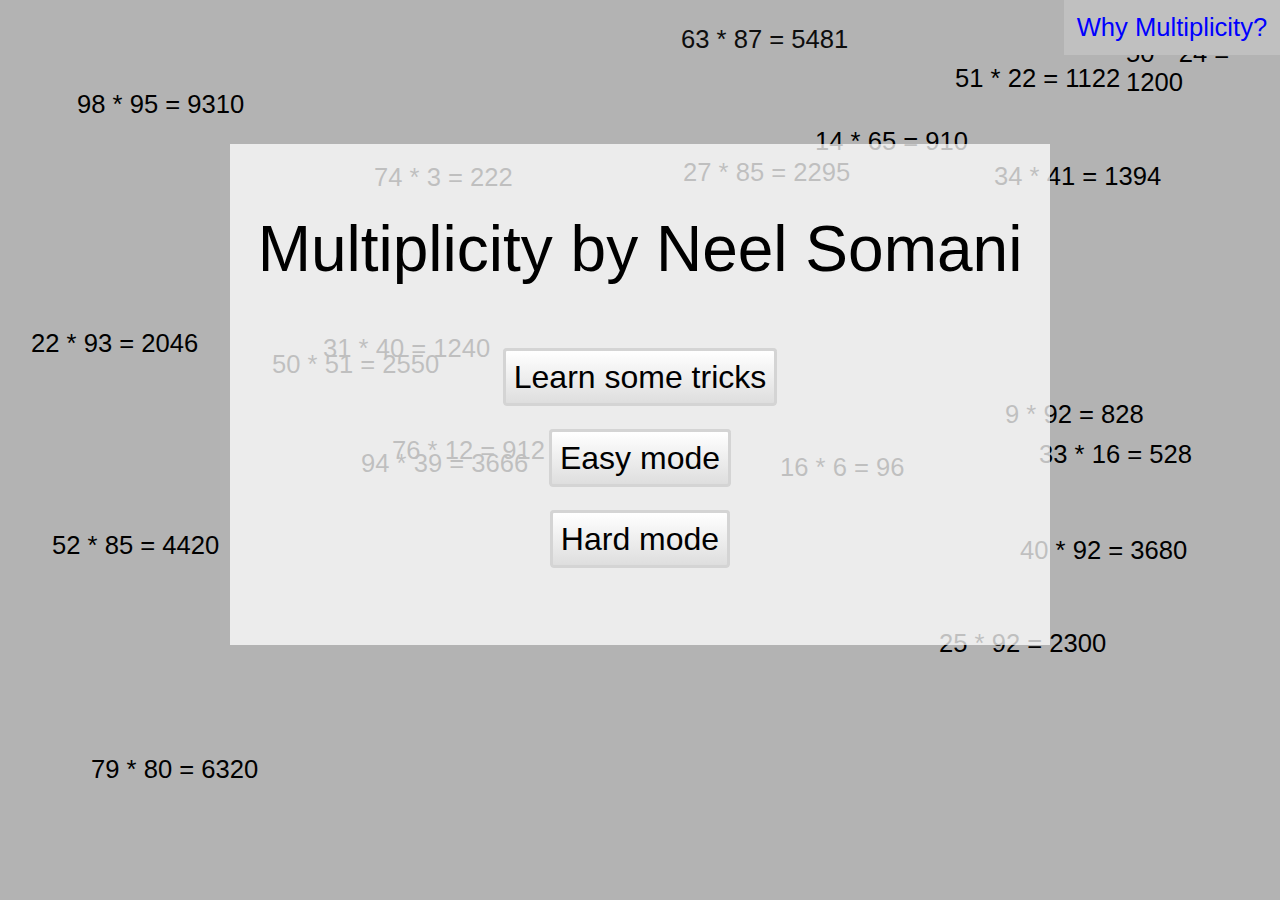
<file: index.html>
<!DOCTYPE html>
<html lang="en">
<head>
    <meta http-equiv="Content-Type" content="text/html;charset=UTF-8" />
    <meta name="viewport" content="width=device-width, initial-scale=.1" />
    <script src="https://ajax.googleapis.com/ajax/libs/jquery/3.1.0/jquery.min.js"></script>
    <script src="./js/home.js"></script>
    <link rel="stylesheet" type="text/css" href="./css/home.css" />
    <link rel="stylesheet" type="text/css" href="./css/back.css" />
    <title>Multiplicity - Learn to multiply faster</title>
</head>
<body onload="genEq()">
    <div id="numberPlane"> </div>
    <div style="text-align:center;">
        <div id="contentBox"></div>
    </div>
    <div style="text-align:center;">
        <div id="content">
            <h1 style="font-size:2.5em;font-weight:normal;"><span id="noCollide"><a href="./" style="text-decoration:none;color:black;">Multiplicity</a> by <a style="text-decoration:none;color:black;" href="https://www.neelsomani.com">Neel Somani</a></span></h1>
            <div style="width:50%;height:18%;position:relative;margin:0 auto;"><a href="./tricks.html" class="but" style="color:black;text-decoration:none;width:auto;height:100%;line-height:3em;">Learn some tricks</a></div>
            <div style="width:50%;height:18%;position:relative;margin:0 auto;"><a href="./easy.html" class="but" style="height:100%;color:black;text-decoration:none;width:auto;line-height:3em;">Easy mode</a></div>
            <div style="width:50%;height:18%;position:relative;margin:0 auto;"><a href="./play.html" class="but" style="height:100%;color:black;text-decoration:none;width:auto;line-height:3em;">Hard mode</a></div>
        </div>
    </div>
    </div>
    <div style="width:auto;height:auto;background-color:#c0c0c0;padding:1%;position:fixed;top:0;right:0;"><a href="#!" onclick="openPop()" style="text-decoration:none;color:blue;">Why Multiplicity?</a></div>
    <div id="backdrop" onclick="closePop()"></div>
    <div style="text-align:center;">
        <div id="popup" style="padding-bottom:2%;">
            <h2>Why Multiplicity?</h2>
            <p style="font-size:.9em;">Want to impress that cute kid in your math class? Want to show off your neat multiplication skills (without using a calculator!)? Want to show the world how talented you really are? With Multiplicity, you can do all of this, and more!</p>
            <p style="font-size:.9em;">Get ready to be the coolest kid in school. Get ready for those teacher recommendations to flow in. Get ready for your crush beg you for a date. Get ready for... MULTIPLICITY!</p> <a class="but" style="width:auto;height:auto;font-size:.9em;" onclick="closePop()">OK</a> </div>
    </div>
</body>
</html>
</file>
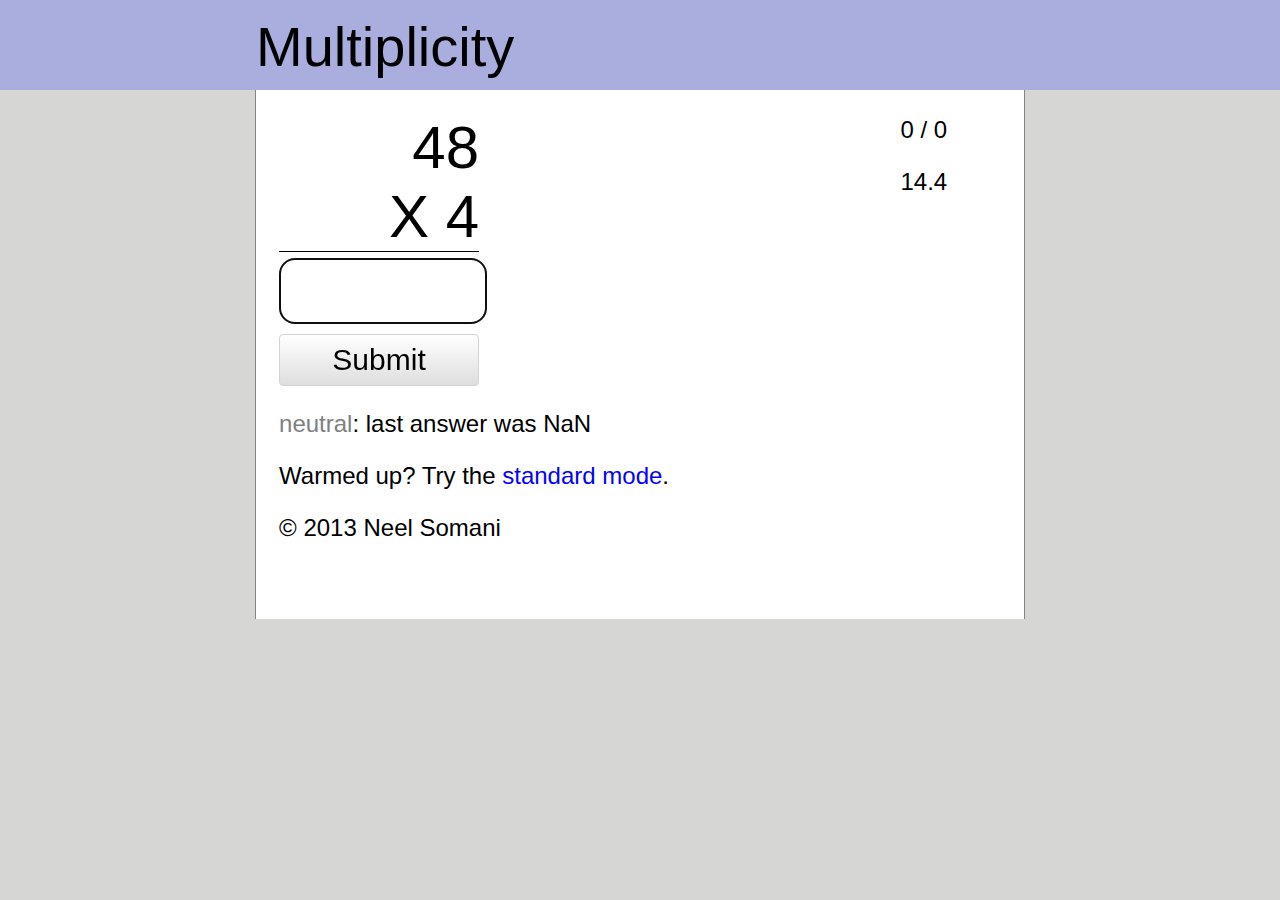
<file: easy.html>
<!DOCTYPE html>
<html lang="en">
<head>
    <meta http-equiv="Content-Type" content="text/html;charset=UTF-8" />
    <meta name="viewport" content="width=device-width, initial-scale=.1" />
    <script src="https://ajax.googleapis.com/ajax/libs/jquery/3.1.0/jquery.min.js"></script>
    <link rel="stylesheet" type="text/css" href="./css/main.css" />
    <title>Easy Mode</title>
    <script type="text/javascript" src="./js/multiplicity-easy.js"></script>
</head>
<body onload="init()">
    <div class="wrap" id="headerWrap">
        <div class="hCenter" id="header">
            <h1><a href="./" style="color:black;text-decoration:none;">Multiplicity</a></h1> </div>
    </div>
    <div id="contentWrap">
        <div class="hCenter" id="contentBorder">
            <div id="content">
                <div class="number"><span id="num1">25</span></div>
                <div class="number" style="border-bottom:solid 1px black;">X <span id="num2">25</span></div>
                <div class="number">
                    <form onsubmit="verify();return false;">
                        <input type="tel" id="answer" autocomplete="off" />
                    </form>
                </div>
                <input type="button" id="submit" onmousedown="verify()" value="Submit" />
                <p><span id="indicator" style="color:grey;">neutral</span>: last answer was <span id="correctAnswer">NaN</span></p>
                <p>Warmed up? Try the <a href="./play.html" style="text-decoration:none;color:blue;">standard mode</a>.</p>
                <p>&copy; 2013 <a href="https://www.neelsomani.com" style="color:black;text-decoration:none;">Neel Somani</a></p>
                <div style="position:absolute;width:40%;top:5%;left:50%;text-align:right;"><span id="correctNumber">0</span> / <span id="totalNumber">0</span>
                    <p id="timeDisplay">15</p>
                </div>
            </div>
        </div>
    </div>
</body>
</html>
</file>
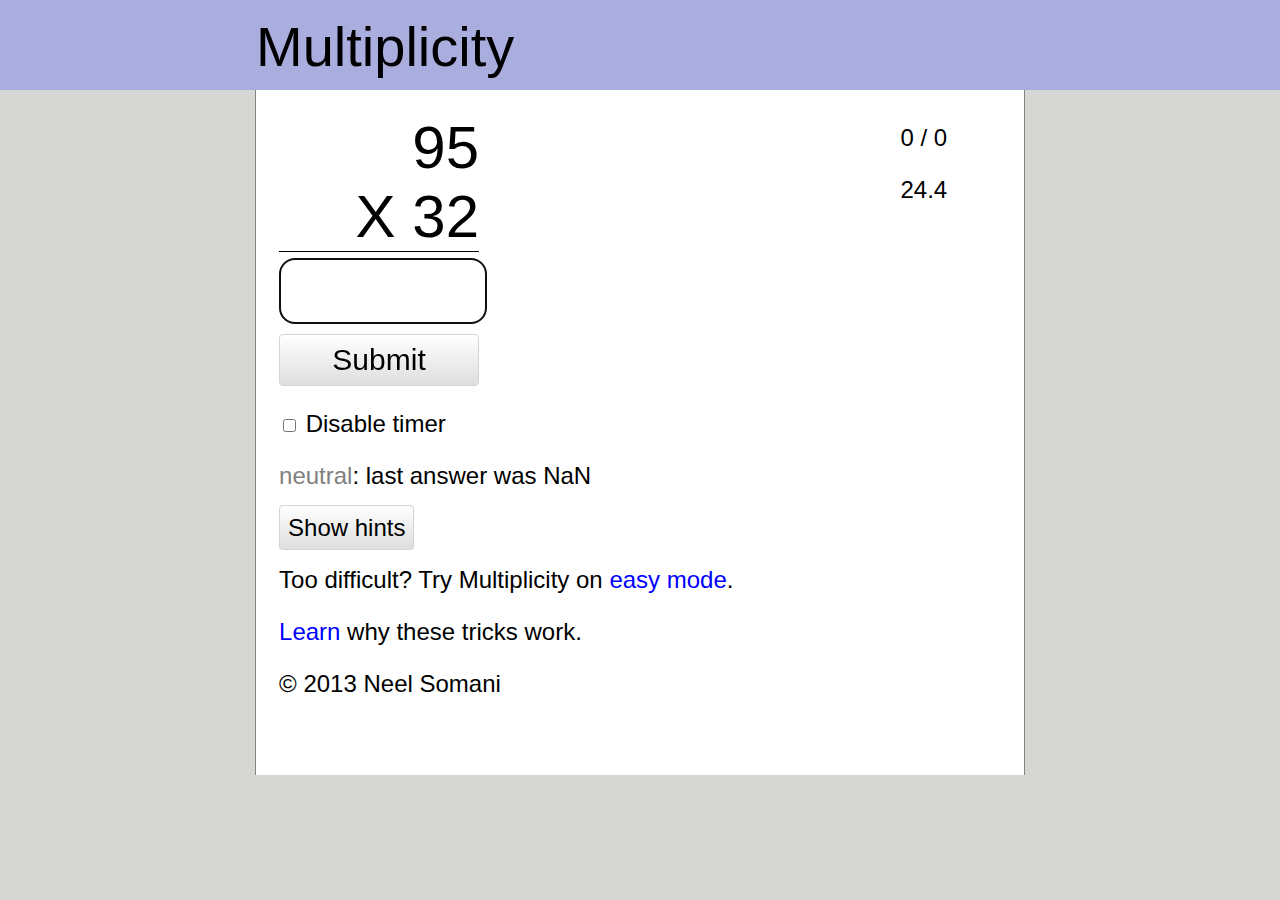
<file: play.html>
<!DOCTYPE html>
<html lang="en">
<head>
    <meta http-equiv="Content-Type" content="text/html;charset=UTF-8" />
    <meta name="viewport" content="width=device-width, initial-scale=.1" />
    <script src="https://ajax.googleapis.com/ajax/libs/jquery/3.1.0/jquery.min.js"></script>
    <link rel="stylesheet" type="text/css" href="./css/main.css" />
    <title>Regular Mode</title>
    <script type="text/javascript" src="./js/multiplicity.js"></script>
</head>
<body onload="init()">
    <div class="wrap" id="headerWrap">
        <div class="hCenter" id="header">
            <h1><a href="./" style="color:black;text-decoration:none;">Multiplicity</a></h1> </div>
    </div>
    <div id="contentWrap">
        <div class="hCenter" id="contentBorder">
            <div id="content">
                <div class="number"><span id="num1">25</span></div>
                <div class="number" style="border-bottom:solid 1px black;">X <span id="num2">25</span></div>
                <div class="number">
                    <form onsubmit="verify();return false;">
                        <input type="tel" id="answer" autocomplete="off" />
                    </form>
                </div>
                <input type="button" id="submit" onmousedown="verify()" value="Submit" />
                <p id="disableLabel">
                    <label>
                        <input type="checkbox" onchange="disableTimer()" /> Disable timer</label>
                </p>
                <p><span id="indicator" style="color:grey;">neutral</span>: last answer was <span id="correctAnswer">NaN</span></p>
                <p><a class="but" style="font-size:1em;" onclick="hints(this)">Show hints</a></p>
                <div id="tips" style="display:none;">
                    <p>- tips would go here</p>
                </div>
                <p>Too difficult? Try Multiplicity on <a href="./easy.html" style="text-decoration:none;color:blue;">easy mode</a>.</p>
                <p><a href="./tricks.html" style="text-decoration:none;color:blue;">Learn</a> why these tricks work.</p>
                <p>&copy; 2013 <a href="https://www.neelsomani.com" style="color:black;text-decoration:none;">Neel Somani</a></p>
                <div style="position:absolute;width:40%;top:5%;left:50%;text-align:right;"><span id="correctNumber">0</span> / <span id="totalNumber">0</span>
                    <p id="timeDisplay">25</p>
                </div>
            </div>
        </div>
    </div>
</body>
</html>
</file>
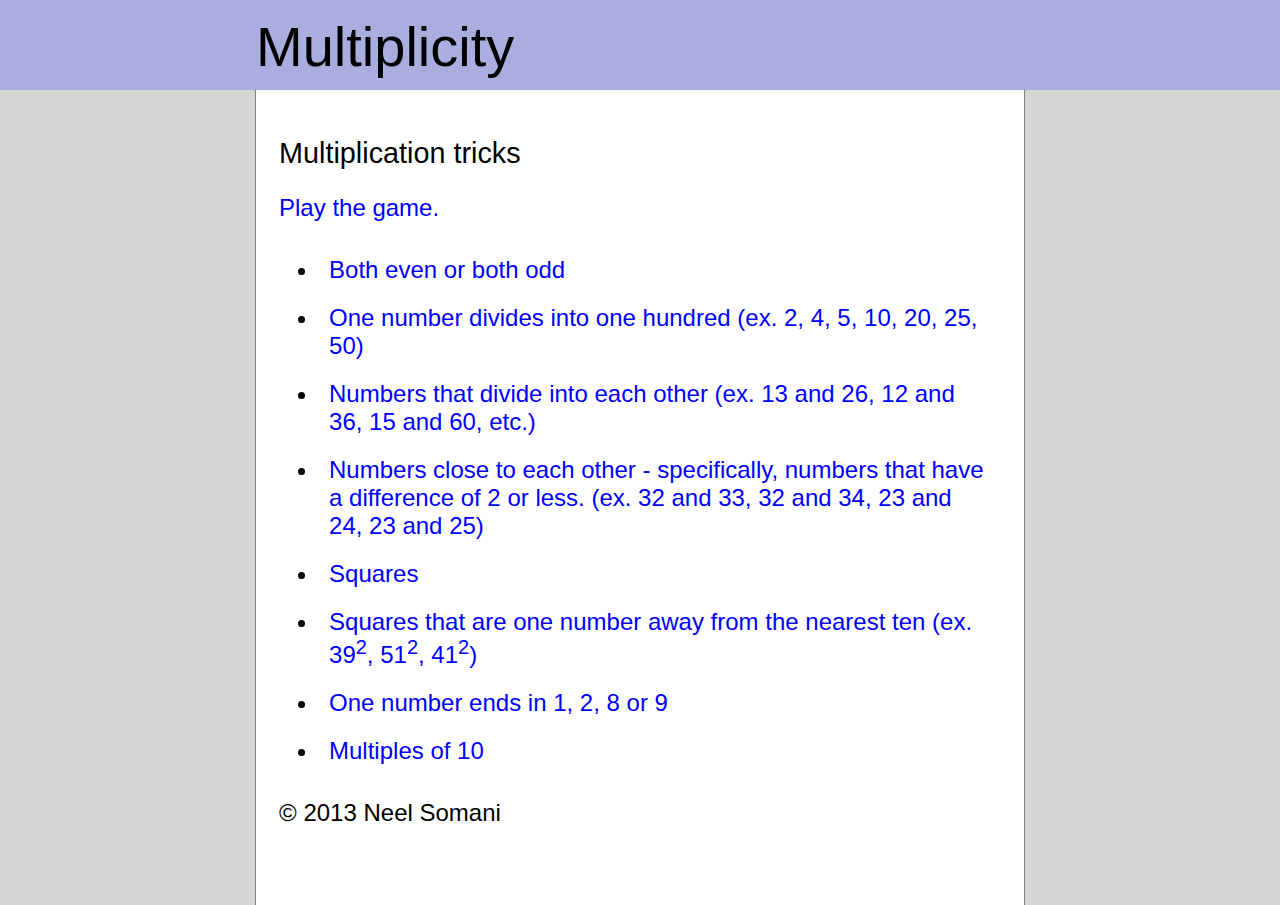
<file: tricks.html>
<!DOCTYPE html>
<html lang="en">
<head>
    <meta http-equiv="Content-Type" content="text/html;charset=UTF-8" />
    <meta name="viewport" content="width=device-width, initial-scale=.1" />
    <script src="https://ajax.googleapis.com/ajax/libs/jquery/3.1.0/jquery.min.js"></script>
    <link rel="stylesheet" type="text/css" href="./css/main.css" />
    <link rel="stylesheet" type="text/css" href="./css/back.css" />
    <title>Multiplication Tricks</title>
</head>
<body onload="checkNum()">
    <script>
    function checkNum() {
        var url = new URL(window.location.href);
        var c = url.searchParams.get("num");
        if(c) {
            openPop(c);
        }
    }

    function closePop() {
        $("#backdrop").fadeOut();
        $("#popup").fadeOut();
        for(i = 1; i < 9; i++) $("#popupContent" + i).fadeOut();
    }

    function openPop(number) {
        if(1 <= number <= 8) {
            $("#popupContent" + number).fadeIn();
            $("#backdrop").fadeIn();
            $("#popup").fadeIn();
        }
    }
    </script>
    <div class="wrap" id="headerWrap">
        <div class="hCenter" id="header">
            <h1><a href="./" style="color:black;text-decoration:none;">Multiplicity</a></h1> </div>
    </div>
    <div id="contentWrap">
        <div class="hCenter" id="contentBorder">
            <div id="content">
                <h2>Multiplication tricks</h2> <a href="./play.html" style="text-decoration:none;color:blue;">Play the game.</a>
                <ul>
                    <li id="modulus"><a onclick="openPop(1)" href="#!" style="text-decoration:none;color:blue;">Both even or both odd</a></li>
                    <li id="hundred"><a onclick="openPop(2)" href="#!" style="text-decoration:none;color:blue;">One number divides into one hundred (ex. 2, 4, 5, 10, 20, 25, 50)</a></li>
                    <li id="divide"><a onclick="openPop(3)" href="#!" style="text-decoration:none;color:blue;">Numbers that divide into each other (ex. 13 and 26, 12 and 36, 15 and 60, etc.)</a></li>
                    <li id="within"><a onclick="openPop(4)" href="#!" style="text-decoration:none;color:blue;">Numbers close to each other - specifically, numbers that have a difference of 2 or less. (ex. 32 and 33, 32 and 34, 23 and 24, 23 and 25)</a></li>
                    <li id="squares"><a onclick="openPop(5)" href="#!" style="text-decoration:none;color:blue;">Squares</a></li>
                    <li id="tensquares"><a onclick="openPop(6)" href="#!" style="text-decoration:none;color:blue;">Squares that are one number away from the nearest ten (ex. 39<sup>2</sup>, 51<sup>2</sup>, 41<sup>2</sup>)</a></li>
                    <li id="add"><a onclick="openPop(7)" href="#!" style="text-decoration:none;color:blue;">One number ends in 1, 2, 8 or 9</a></li>
                    <li id="zero"><a onclick="openPop(8)" href="#!" style="text-decoration:none;color:blue;">Multiples of 10</a></li>
                </ul>
                <p>&copy; 2013 <a href="https://www.neelsomani.com" style="color:black;text-decoration:none;">Neel Somani</a></p>
            </div>
        </div>
    </div>
    <div id="backdrop" onclick="closePop()"></div>
    <div style="text-align:center;">
        <div id="popup">
            <div id="popupContent1" style="display:none;">
                <h3>Numbers that are both even or both odd</h3>
                <p>A and B are two even or odd numbers.</p>
                <p>Solve for C, which is the average of A and B (i.e., (A + B) / 2). D is the difference between the C and A (i.e., A - C or equivalently C - B since C is the average of A and B).</p>
                <p>Recall the equation (A - B)(A + B) = A<sup>2</sup> - B<sup>2</sup></p>
                <p>If C + D = A and C - D = B. A * B = (C + D)(C - D) = C<sup>2</sup> - D<sup>2</sup>.</p>
                <p>In English, this means that the average of A and B squared minus (A - the average) squared equals A * B. This is easier done than said.</p>
                <p>For example, 35 * 45 is equivalent to 40<sup>2</sup> - 5<sup>2</sup></p>
                <p>24 * 28 = 26<sup>2</sup> - 2<sup>2</sup></p>
                <p>59 * 61 = 60<sup>2</sup> - 1<sup>2</sup></p>
            </div>
            <div id="popupContent2" style="display:none;">
                <h3>Numbers that divide into one hundred (ex. 2, 4, 5, 10, 20, 25, 50)</h3>
                <p>A*B = (A*100) * (B/100).</p>
                <p>Notice that on the right side of the equation above, the two 100s can cancel each other out. (100/100 = 1)</p>
                <p>B is a number that divides into 100 with no remainder (ex. 2, 4, 5, 10, 20, 25, 50). A is any number.</p>
                <p>Multiply A*100. Multiply your answer by B/100. Since you have both multiplied and divided by 100, the answer is equivalent to A*B.</p>
                <p>For example: <span style="color:red;">B = 25</span>, <span style="color:red;">A = 84</span></p>
                <p>84*25 = (84*100) * (25/100) = 8400/4 = <span style="color:red;">2100</span>.</p>
            </div>
            <div id="popupContent3" style="display:none;">
                <h3>Numbers that divide into each other</h3>
                <p>For the equation below, C = A/B</p>
                <p>A*B = B<sup>2</sup> * C.</p>
                <p>Example 1: <span style="color:red;">A = 26</span>, <span style="color:red;">B = 13</span></p>
                <p>C = A/B, therefore <span style="color:red;">C = 2</span></p>
                <p>A = C * B</p>
                <p><span style="color:purple;">26 = 2 * 13</span></p>
                <p><span style="color:purple;">26</span> * <span style="color:blue;">13</span> = <span style="color:purple;">2 * 13</span> * <span style="color:blue;">13</span></p>
                <p>26 * 13 = 2 * 13<sup>2</sup></p>
                <p><span style="color:red;">Answer: 338</span></p>
                <p>A * B = C * B<sup>2</sup></p>
                <p>Example 2: </p>
                <p><span style="color:red;">A = 36, B = 12</span></p>
                <p>C = A/B, therefore <span style="color:red;">C = 3</span></p>
                <p>A = C * B</p>
                <p><span style="color:purple;">36 = 3 * 12</span></p>
                <p><span style="color:purple;">36</span> * <span style="color:blue;">12</span> = <span style="color:purple;">3 * 12</span> * <span style="color:blue;">12</span></p>
                <p>36 * 12 = 3 * 12<sup>2</sup></p>
                <p><span style="color:red;">Answer: 432</span></p>
            </div>
            <div id="popupContent4" style="display:none;">
                <h3>Numbers close to each other - specifically, numbers that have a difference of 2 or less. (examples: 32 and 33, 32 and 34, 23 and 24, 23 and 25)</h3>
                <p style="font-weight:bold;">If the numbers have a difference of 1:
                    <p>If A = B + 1 then A * B = (B + 1) * B = B<sup>2</sup> + B.</p>
                    <p>For example, B = 20 and A = 21. Therefore A = 20 + 1</p>
                    <p>A * B = (20 + 1) * 20</p>
                    <p>A * B = 20<sup>2</sup> + 20 = 400 + 20 = 420</p>
                    <p style="font-weight:bold;">If the numbers have a difference of 2:</p>
                    <p>If A = B + 2 then A * B = (B + 2) * B = B<sup>2</sup> + 2B.</p>
                    <p>A = 22 and B = 20, therefore A = 20 + 2</p>
                    <p>A * B = (20 + 2) * 20 = 20<sup>2</sup> + 2(20) = 400 + 40 = 440.</p>
            </div>
            <div id="popupContent5" style="display:none;">
                <h3>Squares</h3>
                <p>In this example, the number that is being squared will be represented by the variable A.</p>
                <p>Your goal: Solve for A<sup>2</sup>.</p>
                <p>Remember the equation <span style="color:grey;">(A + B) * (A - B) = A<sup>2</sup> - B<sup>2</sup></span></p>
                <p>To get <span style="color:red;">A<sup>2</sup></span>, you must add <span style="color:purple;">B<sup>2</sup></span> to both sides of the equation, as shown below: </p>
                <p><span style="color:grey;">(A + B) * (A - B)</span> + <span style="color:purple;">B<sup>2</sup></span> = <span style="color:grey;">A<sup>2</sup> - B<sup>2</sup></span> + <span style="color:purple;">B<sup>2</sup></span> = <span style="color:red;">A<sup>2</sup></span></p>
                <p>Now for the exciting stuff... how does this equation work for YOU?</p>
                <p>Round A to the nearest 10 (ex. 20, 30, 40, etc) so that your new number is either (A + B) or (A - B).</p>
                <p>Multiply (A + B) * (A - B). Add B<sup>2</sup> to this number. This gives you A<sup>2</sup>.</p>
                <p>For example, 36<sup>2</sup> is harder to solve than (36 + 4) * (36 - 4). </p>
                <p><span style="color:purple;">(A + B)</span> * <span style="color:blue;">(A - B)</span> = <span style="color:purple;">(36 + 4)</span> * <span style="color:blue;">(36 - 4)</span></p>
                <p>A = 36, B = 4</p>
                <p>Multiply (36 + 4)(36 - 4) = 40*32 = 1280</p>
                <p>B<sup>2</sup> = 4<sup>2</sup> = 16</p>
                <p>Add B<sup>2</sup> to (A + B) * (A - B) to find A<sup>2</sup>. (This is proven above.)</p>
                <p>16 + 1280 = <span style="color:red;">1296</span></p>
            </div>
            <div id="popupContent6" style="display:none;">
                <h3>Squares close to the nearest ten</h3>
                <p>If you know A<sup>2</sup>, then you can get (A + 1)<sup>2</sup> by adding 2A + 1 to A<sup>2</sup>.</p>
                <p>Therefore, to get (A - 1)<sup>2</sup>, you simply subtract 2A + 1 from A<sup>2</sup>.</p>
                <p>Check out this pattern:</p>
                <p>5<sup>2</sup> = <span style="color:purple;">5 + 5 + 5 + 5 + 5</span> = 5 sets of 5</p>
                <p>6 * 5 = 6 sets of 5</p>
                <p><span style="color:purple;">5 + 5 + 5 + 5 + 5</span> <span style="color:orange;">+ 5</span></p>
                <p>OR</p>
                <p>6 * 5 = 5 sets of 6</p>
                <p><span style="color:purple;">5 + 5 + 5 + 5 + 5 + 5</span> = <span style="color:blue;">6 + 6 + 6 + 6 + 6</span></p>
                <p>6 * 6 = 6 sets of 6</p>
                <p><span style="color:blue;">6 + 6 + 6 + 6 + 6</span> <span style="color:red;">+ 6</span></p>
                <p>6 * 6 = 5 * 5 <span style="color:orange;">+ 5</span> <span style="color:red;">+ 6</span></p>
                <p>Similarly, 39<sup>2</sup> = 40<sup>2</sup> - 2(39) - 1.</p>
                <p>If you want to find 51<sup>2</sup>, you just solve 50<sup>2</sup> and add 2(50) + 1.</p>
                <p>51<sup>2</sup> = 50<sup>2</sup> + 2(50) + 1 = 2601.</p>
            </div>
            <div id="popupContent7" style="display:none;">
                <h3>Numbers that end in 1, 2, 8 or 9</h3>
                <p style="font-weight:bold;">Ends in 1:</p>
                <p>A is a number that ends in 1. (A - 1) therefore ends in 0.</p>
                <p>B is any number. Remember that you are trying to solve for A * B.</p>
                <p>(A - 1) * B = A * B - B. So you can add B to both sides and derive:</p>
                <p>(A - 1) * B + B = A * B</p>
                <p>For example, A represents 31 and B is 55.</p>
                <p>A * B = (31 - 1) * 55 + 55.</p>
                <p>30 * 55 + 55 = 1650 + 55 = 1705</p>
                <p style="font-weight:bold;">Ends in 2:</p>
                <p>(A - 2) ends in 0.</p>
                <p>Expand (A - 2) * B to get A * B - 2B.</p>
                <p>Add 2B to both sides and derive (A - 2) * B + 2B = A * B - 2B + 2B.</p>
                <p>A * B = (A - 2) * B + 2B</p>
                <p>If A = 32 and B = 45, then (32 - 2) * 45 + 45 * 2 = 30 * 45 + 90 = 1350 + 90 = 1440</p>
                <p style="font-weight:bold;">Ends in 8 or 9:</p>
                <p>The converse of the above is also true.</p>
                <p>(A + 1) ends in 0. (A + 1) * B expands to A * B + B.</p>
                <p>A * B = (A + 1) * B - B.</p>
                <p>For example, 39 * 63 = (39 + 1) * 63 - 63 = (40) * 63 - 63 = 2520 - 63 = 2457.</p>
            </div>
            <div id="popupContent8" style="display:none;">
                <h3>Numbers that end in 0</h3>
                <p>If A is a multiple of 10 (10, 20, 30, etc), then A / 10 is an integer.</p>
                <p>A * B = A / 10 * B * 10.</p>
                <p>40 * 55 = (40 / 10) * 55 * 10 = 4 * 55 * 10 = 220 * 10 = 2200</p>
            </div>
            <input type="button" id="submit" style="width:auto;height:auto;" value="OK" onclick="closePop()" /> </div>
    </div>
</body>
</html>
</file>
<file: css/home.css>
body{
background-color:#B3B3B3;
font-family:Helvetica,Tahoma,sans-serif;
font-size:1.6em;
}
#numberPlane{
width:100%;
height:100%;
position:absolute;
left:0px;
top:0px;
}
#contentBox{
width:60%;
min-width:600px;
height:50%;
top:16%;
left:0;
min-height:450px;
right:0;
position:absolute;
margin:0 auto;
background-color:white;
padding:2%;
filter: alpha(opacity=75);
opacity: 0.75;
}
#content{
width:60%;
min-width:600px;
height:50%;
top:16%;
left:0;
min-height:450px;
right:0;
position:absolute;
margin:0 auto;
padding:2%;
}
.but{width:200px;
height:10%;
text-align: center;
font-size: 1.25em;
border-width: 3px;
border-style: solid;
border-color: #D4D4D4;
-moz-border-radius: 4px;
border-radius: 4px;
padding: 8px;
margin-top:10px;
background: -moz-linear-gradient(top, #FFFFFF, #DEDEDE);
background: -webkit-gradient(linear, left top, left bottom, from(#FFFFFF), to(#DEDEDE));
filter: progid:DXImageTransform.Microsoft.Gradient( StartColorStr='#FFFFFF', EndColorStr='#DEDEDE', GradientType=0);}
.but:hover{border:solid 3px grey;}
</file>
<file: css/back.css>
#backdrop{
position:fixed;
left:0px;
top:0px;
width:100%;
height:100%;
background-color:black;
opacity:.7;
display:none;
}
#popup{
width:30%;
height:auto;
position:absolute;
background-color:white;
min-width:300px;
border:solid 4px #C0C0C0;
-moz-border-radius: 4px;
border-radius: 4px;
padding:1%;
top:12%;
right: 0;
left: 0;
margin-right: auto;
margin-left: auto;
display:none;
font-size:1.2em;
}
h2{
font-weight:normal;
font-size:1.2em;
}
li{padding:10px;}
</file>
<file: css/main.css>
body{
font-family:Tahoma,Helvetica,sans-serif;
background-color:#D6D6D4;
}
.but{width:200px;
height:10%;
text-align: center;
font-size: 1.25em;
border-width: 1px;
border-style: solid;
border-color: #D4D4D4;
-moz-border-radius: 4px;
border-radius: 4px;
padding: 8px;
margin-top:10px;
background: -moz-linear-gradient(top, #FFFFFF, #DEDEDE);
background: -webkit-gradient(linear, left top, left bottom, from(#FFFFFF), to(#DEDEDE));
filter: progid:DXImageTransform.Microsoft.Gradient(StartColorStr='#FFFFFF', EndColorStr='#DEDEDE', GradientType=0);}
.but:hover{border:solid 1px grey;}
#submit{width:200px;
height:10%;
text-align: center;
font-size: 1.25em;
border-width: 1px;
border-style: solid;
border-color: #D4D4D4;
-moz-border-radius: 4px;
border-radius: 4px;
padding: 8px;
margin-top:10px;
background: -moz-linear-gradient(top, #FFFFFF, #DEDEDE);
background: -webkit-gradient(linear, left top, left bottom, from(#FFFFFF), to(#DEDEDE));
filter: progid:DXImageTransform.Microsoft.Gradient( StartColorStr='#FFFFFF', EndColorStr='#DEDEDE', GradientType=0);}
#submit:hover{border:solid 1px grey;}
#answer{width:100%;height:60px;font-size:.8em;text-align:center;
-moz-border-radius:15px;border-radius:15px;border:solid 2px #C0C0C0;}
.number{font-size:2.5em;width:200px;text-align:right;}
h1{font-weight:normal;display:inline;font-size:1.4em;}
.wrap{
position:absolute;
text-align:center;
width:100%;
left:0px;
height:10%;
font-family:Verdana,Tahoma,sans-serif;
}
#headerWrap{
top:0%;
background-color:#A9AEDE;
}
#contentWrap{
background-color:#D6D6D4;
width:100%;
left:0px;
height:auto;
top:10%;
min-width:300px;
text-align:center;
position:absolute;
}
#contentBorder{
background-color:white;
width:60%;
min-width:300px;
margin:0 auto;
text-align:left;
height:100%;
border-left:1px solid #848482;
border-right:1px solid #848482;
font-size:1.5em;
}
.hCenter{
width:60%;
min-width:300px;
margin:0 auto;
text-align:left;
position:relative;
}
#content{padding:3%;padding-bottom:7%;}
#header{font-size:2.5em;top:15%;}
</file>
